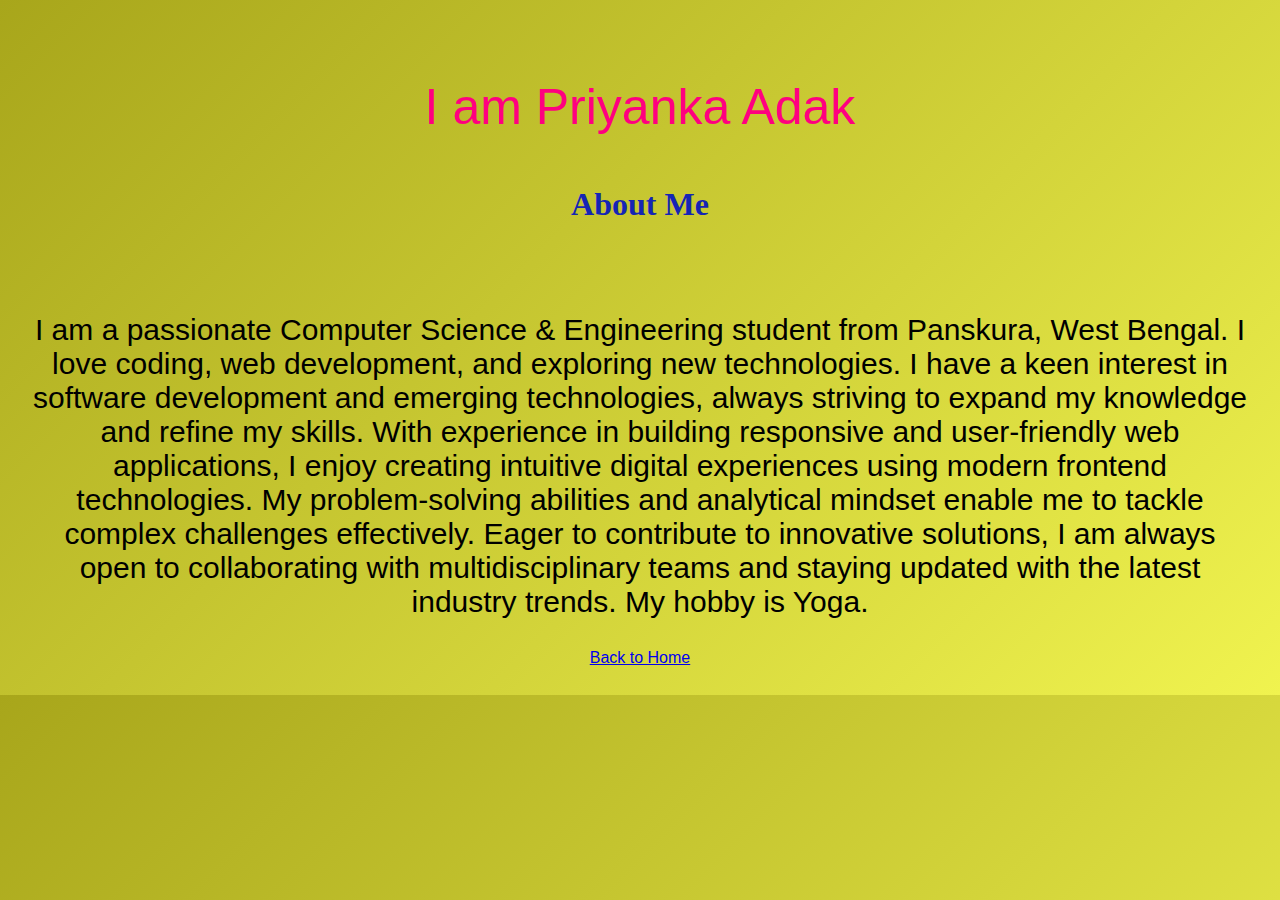
<file: about.html>
<!DOCTYPE html>
<html lang="en">
<head>
    <meta charset="UTF-8">
    <meta name="viewport" content="width=device-width, initial-scale=1.0">
    <title>About Me | Priyanka Adak</title>
    <link rel="stylesheet" href="about.css">
</head>
<body>

    <header>
        <p>I am Priyanka Adak<p>
    </header>

    <section class="about">
        <h1>About Me</h1>
        <p>I am a passionate Computer Science & Engineering student from Panskura, West Bengal. I love coding, web development, and exploring new technologies. I have a keen interest in software development and emerging technologies, always striving to expand my knowledge and refine my skills. With experience in building responsive and user-friendly web applications, I enjoy creating intuitive digital experiences using modern frontend technologies. My problem-solving abilities and analytical mindset enable me to tackle complex challenges effectively. Eager to contribute to innovative solutions, I am always open to collaborating with multidisciplinary teams and staying updated with the latest industry trends. My hobby is Yoga.</p>
        <a href="index.html">Back to Home</a>
        
    </section>

</body>
</html>
</file>
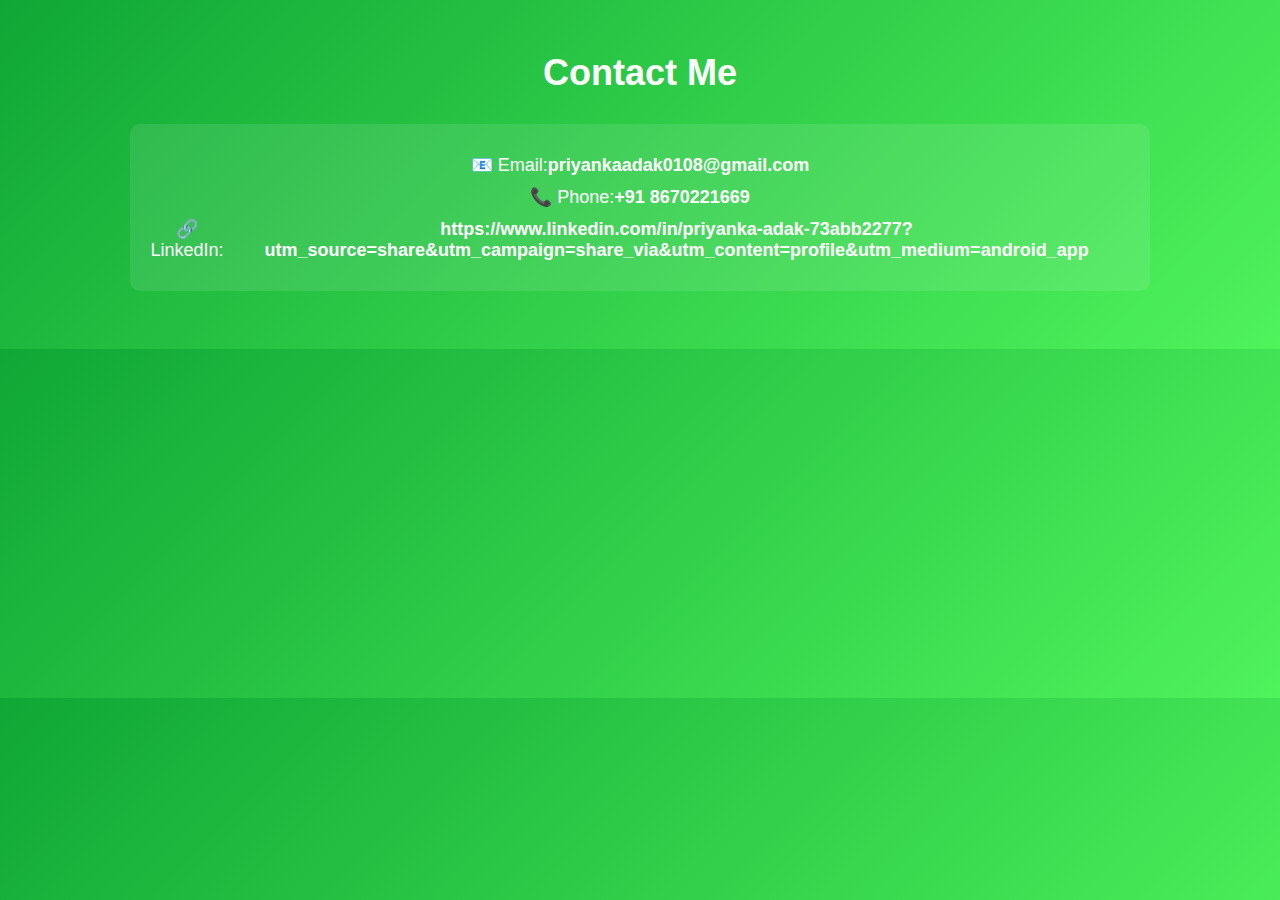
<file: Contact.html>
<!DOCTYPE html>
<html lang="en">
<head>
    <meta charset="UTF-8">
    <meta name="viewport" content="width=device-width, initial-scale=1.0">
    <title>Contact | Priyanka Adak</title>
    <link rel="stylesheet" href="contact.css">
</head>
<body>

    <header>
        <h1>Contact Me</h1>
    </header>

    <section class="contact-info">
        <div class="contact-item">
            <span>📧 Email:</span> <a href="mailto:priyankaadak0108@gmail.com">priyankaadak0108@gmail.com</a>
        </div>
        <div class="contact-item">
            <span>📞 Phone:</span> <a href="tel:+91 8670221669">+91 8670221669</a>
        </div>
        <div class="contact-item">
            <span>🔗 LinkedIn:</span> <a href="https://www.linkedin.com/in/priyanka-adak-73abb2277?utm_source=share&utm_campaign=share_via&utm_content=profile&utm_medium=android_app" target="_blank">https://www.linkedin.com/in/priyanka-adak-73abb2277?utm_source=share&utm_campaign=share_via&utm_content=profile&utm_medium=android_app</a>
        </div>
        
    </section>

    

</body>
</html>
</file>
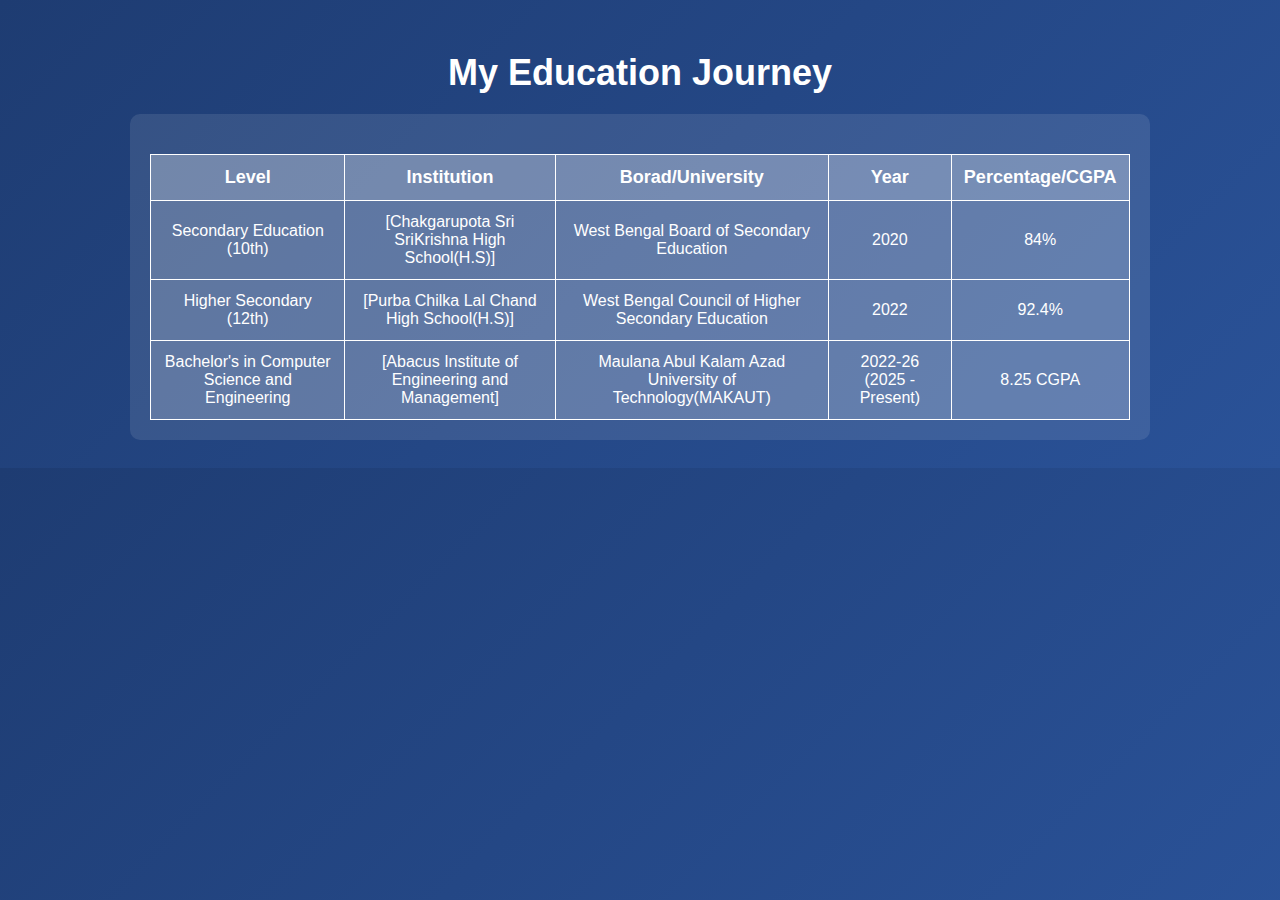
<file: education.html>
<!DOCTYPE html>
<html lang="en">
<head>
    <meta charset="UTF-8">
    <meta name="viewport" content="width=device-width, initial-scale=1.0">
    <title>Education | Priyanka Adak</title>
    <link rel="stylesheet" href="education.css">
</head>
<body>

    <header>
        <h1>My Education Journey</h1>
    </header>

    <section class="education">
        <table>
            <tr>
                <th>Level</th>
                <th>Institution</th>
                <th>Borad/University</th>
                <th>Year</th>
                <th>Percentage/CGPA</th>
            </tr>
            <tr>
                <td>Secondary Education (10th)</td>
                <td>[Chakgarupota Sri SriKrishna High School(H.S)]</td>
                <td>West Bengal Board of Secondary Education</td>
                <td>2020</td>
                <td>84%</td>
            </tr>
            <tr>
                <td>Higher Secondary (12th)</td>
                <td>[Purba Chilka Lal Chand High School(H.S)]</td>
                <td>West Bengal Council of Higher Secondary Education</td>
                <td>2022</td>
                <td>92.4%</td>
            </tr>
            <tr>
                <td>Bachelor's in Computer Science and Engineering</td>
                <td>[Abacus Institute of Engineering and Management]</td>
                <td>Maulana Abul Kalam Azad University of Technology(MAKAUT)</td>
                <td>2022-26 (2025 - Present)</td>
                <td>8.25 CGPA</td>
            </tr>
        </table>
    </section>

</body>
</html>
</file>
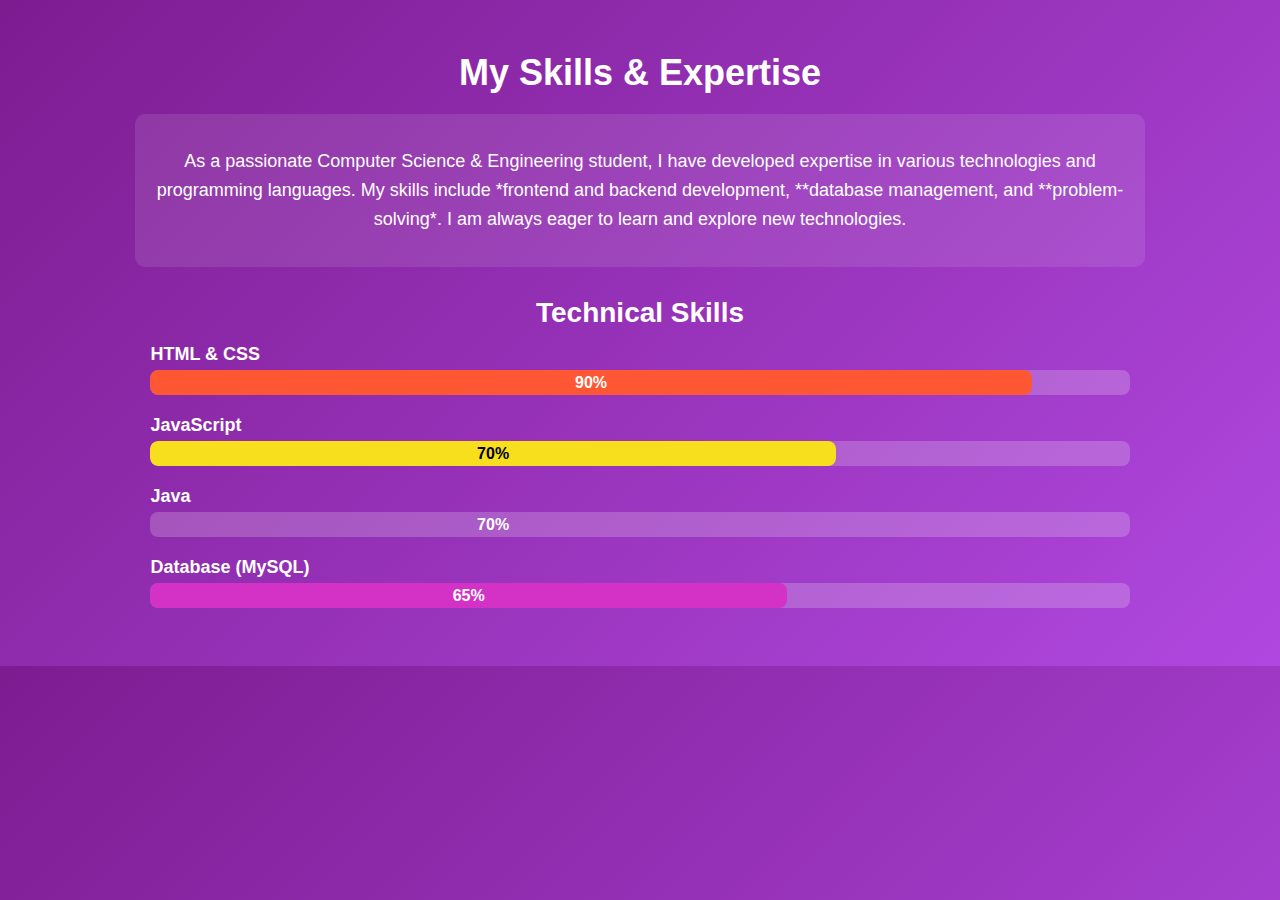
<file: skills.html>
<!DOCTYPE html>
<html lang="en">
<head>
    <meta charset="UTF-8">
    <meta name="viewport" content="width=device-width, initial-scale=1.0">
    <title>Skills | Priyanka Adak</title>
    <link rel="stylesheet" href="skills.css">
</head>
<body>

    <header>
        <h1>My Skills & Expertise</h1>
    </header>

    <section class="intro">
        <p>
            As a passionate Computer Science & Engineering student, I have developed expertise in various technologies and programming languages. 
            My skills include *frontend and backend development, **database management, and **problem-solving*. I am always eager to learn and explore new technologies.
        </p>
    </section>

    <section class="skills">
        <h2>Technical Skills</h2>
        <div class="skill">
            <span>HTML & CSS</span>
            <div class="progress">
                <div class="progress-bar html-css" style="width: 90%;">90%</div>
            </div>
        </div>

        <div class="skill">
            <span>JavaScript</span>
            <div class="progress">
                <div class="progress-bar js" style="width: 70%;">70%</div>
            </div>
        </div>

        <div class="skill">
            <span>Java</span>
            <div class="progress">
                <div class="progress-bar python" style="width: 70%;">70%</div>
            </div>
        </div>

        <div class="skill">
            <span>Database (MySQL)</span>
            <div class="progress">
                <div class="progress-bar database" style="width: 65%;">65%</div>
            </div>
        </div>
    </section>

</body>
</html>
</file>
<file: about.css>
body {
    font-family: 'Poppins', sans-serif;
    background: linear-gradient(135deg, #a8a61b, #f0f34f);
    color: black;
    text-align: center;
    padding: 20px;
}

header p {
    color: #ff0080;
    text-decoration: none;
    font-size: 50px;
}
.about{
    /* width:90%;
    padding: 150px;
    padding-right: 100px; */
    text-align: center;
}
.about p{
    padding-top: 60px;
    font-size: 30px;
    font-family: sans-serif;
    color: black;
}
.about h1{
    font-weight: bold;
    color: rgb(21, 37, 180);
    font-family: Georgia, 'Times New Roman', Times, serif;
}
</file>
<file: contact.css>
body {
    font-family: 'Poppins', sans-serif;
    background: linear-gradient(135deg, #10a736, #4ff35c);
    color: white;
    text-align: center;
    padding: 20px;
}

header h1 {
    font-size: 36px;
    margin-bottom: 20px;
}

.intro {
    width: 80%;
    margin: auto;
    font-size: 18px;
    background: rgba(255, 255, 255, 0.1);
    padding: 15px;
    border-radius: 10px;
    line-height: 1.6;
}

.contact-info {
    width: 80%;
    margin: 30px auto;
    background: rgba(255, 255, 255, 0.1);
    padding: 20px;
    border-radius: 10px;
}

.contact-item {
    display: flex;
    align-items: center;
    justify-content: center;
    font-size: 18px;
    margin: 10px 0;
}

.contact-item i {
    font-size: 24px;
    margin-right: 10px;
    color: #ffcc00;
}

.contact-item a {
    color: white;
    text-decoration: none;
    font-weight: bold;
}

.contact-item a:hover {
    color: #ffcc00;
}

/* Contact Form */
.contact-form {
    width: 60%;
    margin: 30px auto;
    padding: 20px;
    background: rgba(255, 255, 255, 0.1);
    border-radius: 10px;
}

form {
    display: flex;
    flex-direction: column;
}

input, textarea {
    width: 100%;
    padding: 10px;
    margin: 10px 0;
    border: none;
    border-radius: 5px;
    font-size: 16px;
}

button {
    padding: 12px;
    background: #ffcc00;
    color: black;
    font-size: 18px;
    font-weight: bold;
    border: none;
    cursor: pointer;
    border-radius: 5px;
    transition: 0.3s;
}

button:hover {
    background: #ffdd33;
}

/* Responsive Design */
@media (max-width: 768px) {
    .contact-info, .contact-form {
        width: 90%;
    }
    .contact-item {
        font-size: 16px;
    }
}
</file>
<file: education.css>
body {
    font-family: 'Poppins', sans-serif;
    background: linear-gradient(135deg, #1e3c72, #2a5298);
    color: white;
    text-align: center;
    padding: 20px;
}

header h1 {
    font-size: 36px;
    margin-bottom: 20px;
}

.education {
    width: 80%;
    margin: auto;
    background: rgba(255, 255, 255, 0.1);
    padding: 20px;
    border-radius: 10px;
}

table {
    width: 100%;
    border-collapse: collapse;
    margin-top: 20px;
}

th, td {
    padding: 12px;
    border: 1px solid white;
}

th {
    background: rgba(255, 255, 255, 0.3);
    font-size: 18px;
}

td {
    background: rgba(255, 255, 255, 0.2);
    font-size: 16px;
}

/* Hover Effect */
tr:hover td {
    background: rgba(255, 255, 255, 0.4);
    transition: 0.3s;
}

/* Responsive Design */
@media (max-width: 768px) {
    table {
        font-size: 14px;
    }
    th, td {
        padding: 8px;
    }
}
</file>
<file: skills.css>
body {
    font-family: 'Poppins', sans-serif;
    background: linear-gradient(135deg, #7d1c91, #b048e0);
    color: white;
    text-align: center;
    padding: 20px;
}

header h1 {
    font-size: 36px;
    margin-bottom: 20px;
}

.intro {
    width: 80%;
    margin: auto;
    font-size: 18px;
    background: rgba(255, 255, 255, 0.1);
    padding: 15px;
    border-radius: 10px;
    line-height: 1.6;
}

.skills {
    width: 80%;
    margin: 30px auto;
    text-align: left;
}

h2 {
    font-size: 28px;
    text-align: center;
    margin-bottom: 15px;
}

.skill {
    margin-bottom: 20px;
}

.skill span {
    font-size: 18px;
    font-weight: bold;
}

.progress {
    width: 100%;
    background: rgba(255, 255, 255, 0.2);
    border-radius: 8px;
    height: 25px;
    margin-top: 5px;
    overflow: hidden;
}

.progress-bar {
    height: 100%;
    text-align: center;
    line-height: 25px;
    color: white;
    font-weight: bold;
    border-radius: 8px;
}

/* Skill Colors */
.html-css { background: #ff5733; }
.js { background: #f7df1e; color: black; }
.java { background: #1132eb; }
.database { background: #d431c7; }


/* Responsive Design */
@media (max-width: 768px) {
    .intro, .skills {
        width: 95%;
    }
    h2 {
        font-size: 24px;
    }
}
</file>
